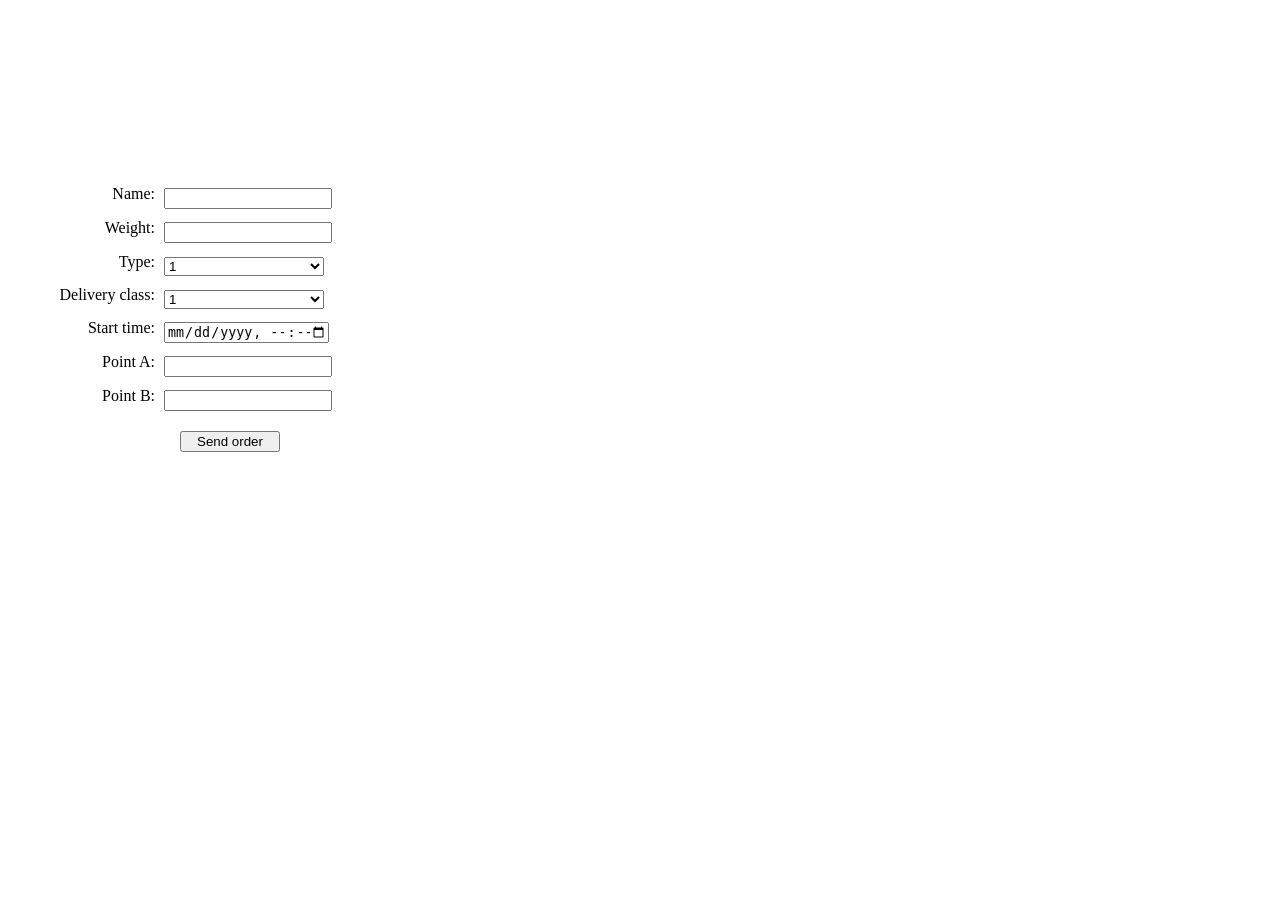
<file: src/main/webapp/index.html>
<!DOCTYPE html>
<html lang="en">
<head>
    <meta charset="UTF-8">
    <title>Title</title>
    <link  type="text/css" href="css/main.css" rel="stylesheet">
    <script src="js/jquery-3.1.1.min.js" type="text/javascript"></script>
    <script src="https://api-maps.yandex.ru/2.0/?load=package.standard&mode=debug&lang=ru-RU" type="text/javascript"></script>
</head>
<body>

<div class="form">

    <form action="sendorder" class="order-form">

        <div class="form-fields">

            <div class="label"><label for="name">Name:</label></div>
            <input type="text" name="name" id="name" required autocomplete="off"></br>

            <div class="label"><label for="weight">Weight:</label></div>
            <input type="text" name="weight" id="weight" required autocomplete="off"></br>

            <div class="label"><label for="type">Type:</label></div>
            <select name="type" id="type" required autocomplete="off">
                <option>1</option>
                <option>2</option>
            </select></br>

            <div class="label"><label for="delivery-class">Delivery class:</label></div>
            <select name="delivery" id="delivery-class" required autocomplete="off">
                <option>1</option>
                <option>2</option>
            </select><br>

            <div class="label"><label for="start-time">Start time:</label></div>
            <input type="datetime-local" name="time" id="start-time" required autocomplete="off"></br>

            <div class="label"><label for="point-a">Point A:</label></div>
            <input class="hidden" type="text" name="Apoint" id="point-a" required autocomplete="off"></br>

            <div class="label"><label for="point-b">Point B:</label></div>
            <input class="hidden" type="text" name="Bpoint" id="point-b" required autocomplete="off"></br>

            <button type="submit">Send order</button>

        </div>

        <div class="map">
            <div id="mapID" style="width: 800px; height: 500px"></div>
        </div>

    </form>

</div>

<script type="text/javascript">
    /* При успешной загрузке API выполняется
     соответствующая функция */
    $(document).ready(function () {
        ymaps.ready(function () {
            myMap = new ymaps.Map("mapID", {
                center: [57.5262, 38.3061], // Углич
                zoom: 11,
                controls: ['zoomControl']
            }, {
                balloonMaxWidth: 200,
                searchControlProvider: 'yandex#search'
            });
            removeButton = new ymaps.control.Button("Сбросить");
            myMap.controls.add(removeButton, {float: 'right'});
            // Обработка события, возникающего при щелчке
            // левой кнопкой мыши в любой точке карты.
            // При возникновении такого события откроем балун.
            var count = 0;
            var placemarks = [];
            removeButton.events.add('click', function () {
                if (placemarks) {
                    if (placemarks.length == 1) {
                        myMap.geoObjects.remove(myPlacemark1);
                    } else {
                        myMap.geoObjects.remove(myPlacemark1);
                        myMap.geoObjects.remove(myPlacemark2);
                    }
                    count = 0;
                    $('#point-a').val('');
                    $('#point-b').val('');
                }
            });
            var myPlacemark1, myPlacemark2;
            myMap.events.add('click', function (e) {
                if (!myMap.balloon.isOpen()) {
                    var coords = e.get('coords');
                    myMap.balloon.open(coords, {
                        contentBody:
                        '<p>Координаты: ' + [
                            coords[0].toPrecision(6),
                            coords[1].toPrecision(6)
                        ].join(', ') + '</p>'
                    });
                    if (count == 0) {
                        $('#point-a').val(coords[0].toPrecision(6) + ' ' + coords[1].toPrecision(6));
                        count++;
                        myPlacemark1 = new ymaps.Placemark(coords, {
                            balloonContentBody: [
                                '<address>',
                                '<strong>',
                                coords[0].toPrecision(6),
                                coords[1].toPrecision(6),
                                '</strong>',
                                '</address>'
                            ].join('')
                        }, {
                            preset: 'islands#redDotIcon'
                        });
                        myMap.geoObjects.add(myPlacemark1);
                        placemarks.push(myPlacemark2);
                    } else if (count == 1) {
                        $('#point-b').val(coords[0].toPrecision(6) + ' ' + coords[1].toPrecision(6));
                        count++;
                        myPlacemark2 = new ymaps.Placemark(coords, {
                            balloonContentBody: [
                                '<address>',
                                '<strong>',
                                coords[0].toPrecision(6),
                                coords[1].toPrecision(6),
                                '</strong>',
                                '</address>'
                            ].join('')
                        }, {
                            preset: 'islands#redDotIcon'
                        });
                        myMap.geoObjects.add(myPlacemark2);
                        placemarks.push(myPlacemark2);
                    }
                }
                else {
                    myMap.balloon.close();
                }
            });
            // Обработка события, возникающего при щелчке
            // правой кнопки мыши в любой точке карты.
            // При возникновении такого события покажем всплывающую подсказку
            // в точке щелчка.
        });
    });
</script>

</body>
</html>
</file>
<file: src/main/webapp/css/main.css>
.order-form {
    width: 1200px;
    margin: auto;
    margin-top: 20vh;
}

.form-fields {
    width: 400px;
    float: left;
}

.form-fields input, .form-fields select {
    width: 160px;
    margin-bottom: 5px;
}

.form-fields button {
    margin-top: 15px;
    width: 100px;
    margin-left: 140px;
}

.form-fields .label {
    display: inline-block;
    width: 120px;
}

.form-fields label {
    margin-top: 5px;
    margin-right: 5px;
    float: right;
}

.order-form .map {
    width: 800px;
    float: right;
}
</file>
